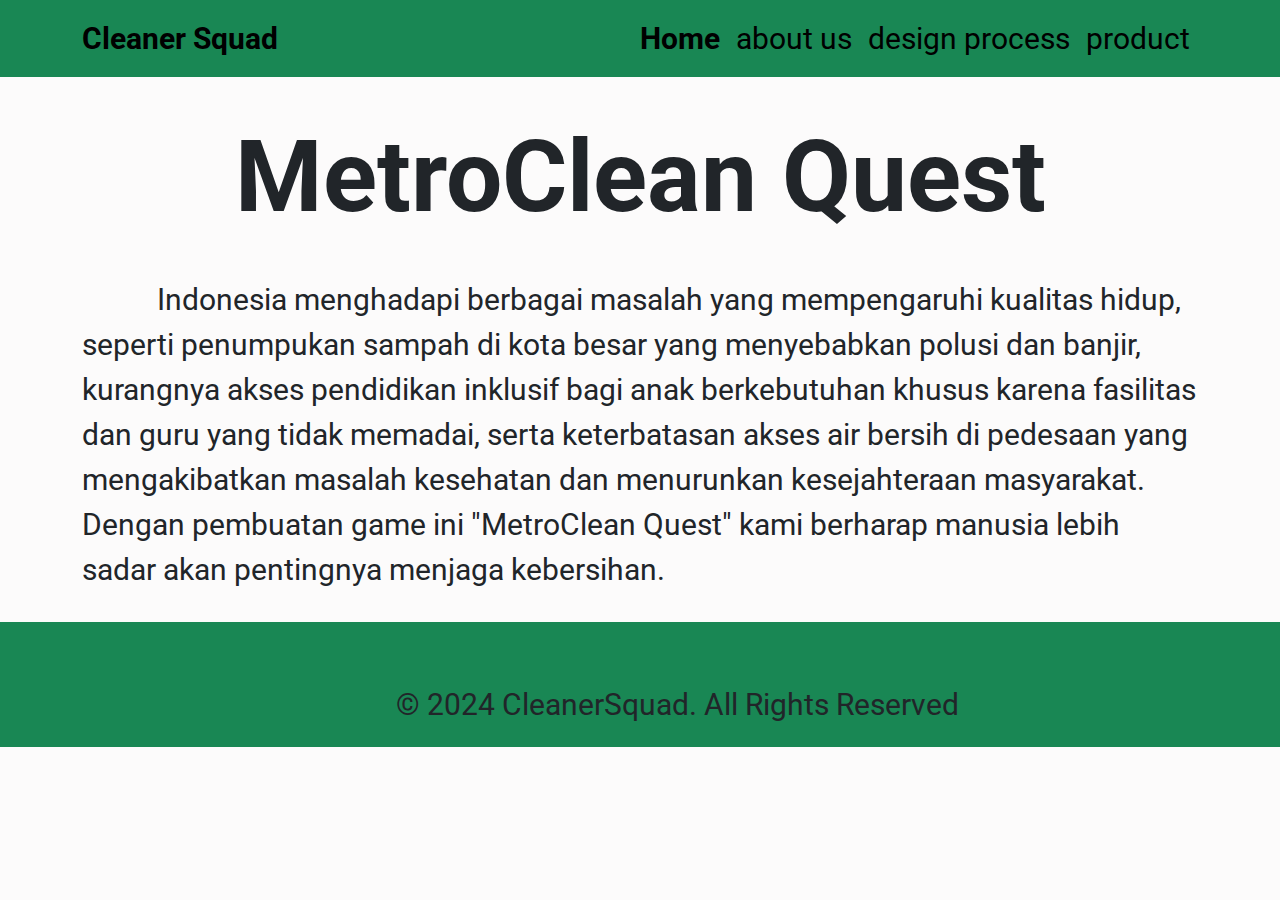
<file: index.html>
<!DOCTYPE html>
<html lang="en">
<head>
    <meta charset="UTF-8">
    <meta name="viewport" content="width=device-width, initial-scale=1.0">
    <link rel="stylesheet" href="css/bootstrap.min.css">
    <link rel="stylesheet" href="css/style.css">
    <style>
      @import url('https://fonts.googleapis.com/css2?family=Roboto:ital,wght@0,100;0,300;0,400;0,500;0,700;0,900;1,100;1,300;1,400;1,500;1,700;1,900&display=swap');
    </style>
    <title>CleanerSquad</title>
</head>
<body class="background">
    <header>
        <nav class="navbar navbar-expand-lg navbar-light bg-success">

            <div class="container">
              <a class="navbar-brand" href="#">Cleaner Squad</a>
              <button class="navbar-toggler" type="button" data-bs-toggle="collapse" data-bs-target="#navbarNavAltMarkup" aria-controls="navbarNavAltMarkup" aria-expanded="false" aria-label="Toggle navigation">
                <span class="navbar-toggler-icon"></span>
              </button>
              <div class="collapse navbar-collapse" id="navbarNavAltMarkup">
                <div class="navbar-nav ms-auto">
                  <a class="nav-link active"  href="index.html">Home</a>
                  <a class="nav-link" href="about.html">about us</a>
                  <a class="nav-link" href="dp.html">design process</a>
                  <a class="nav-link" href="product.html">product</a>
                </div>
              </div>
            </div>
          </nav>
    </header>

    <main class="logo">
      <div class="container">
        <h2 class="title-logo">MetroClean Quest</h2>
          <p class="title-text">Indonesia menghadapi berbagai masalah yang mempengaruhi kualitas hidup, seperti penumpukan sampah di kota besar yang menyebabkan polusi dan banjir, kurangnya akses pendidikan inklusif bagi anak berkebutuhan khusus karena fasilitas dan guru yang tidak memadai, serta keterbatasan akses air bersih di pedesaan yang mengakibatkan masalah kesehatan dan menurunkan kesejahteraan masyarakat. Dengan pembuatan game ini "MetroClean Quest" kami berharap manusia lebih sadar akan pentingnya menjaga kebersihan.</p>    
       </div>
    </main>
    <footer class="background-footer">
      <div class="container">
        <div class="title-text text-align">© 2024 CleanerSquad. All Rights Reserved</div>
      </div>
    </footer>

    <script src="js/bootstrap.bundle.min.js"></script>
</body>
</html>
</file>
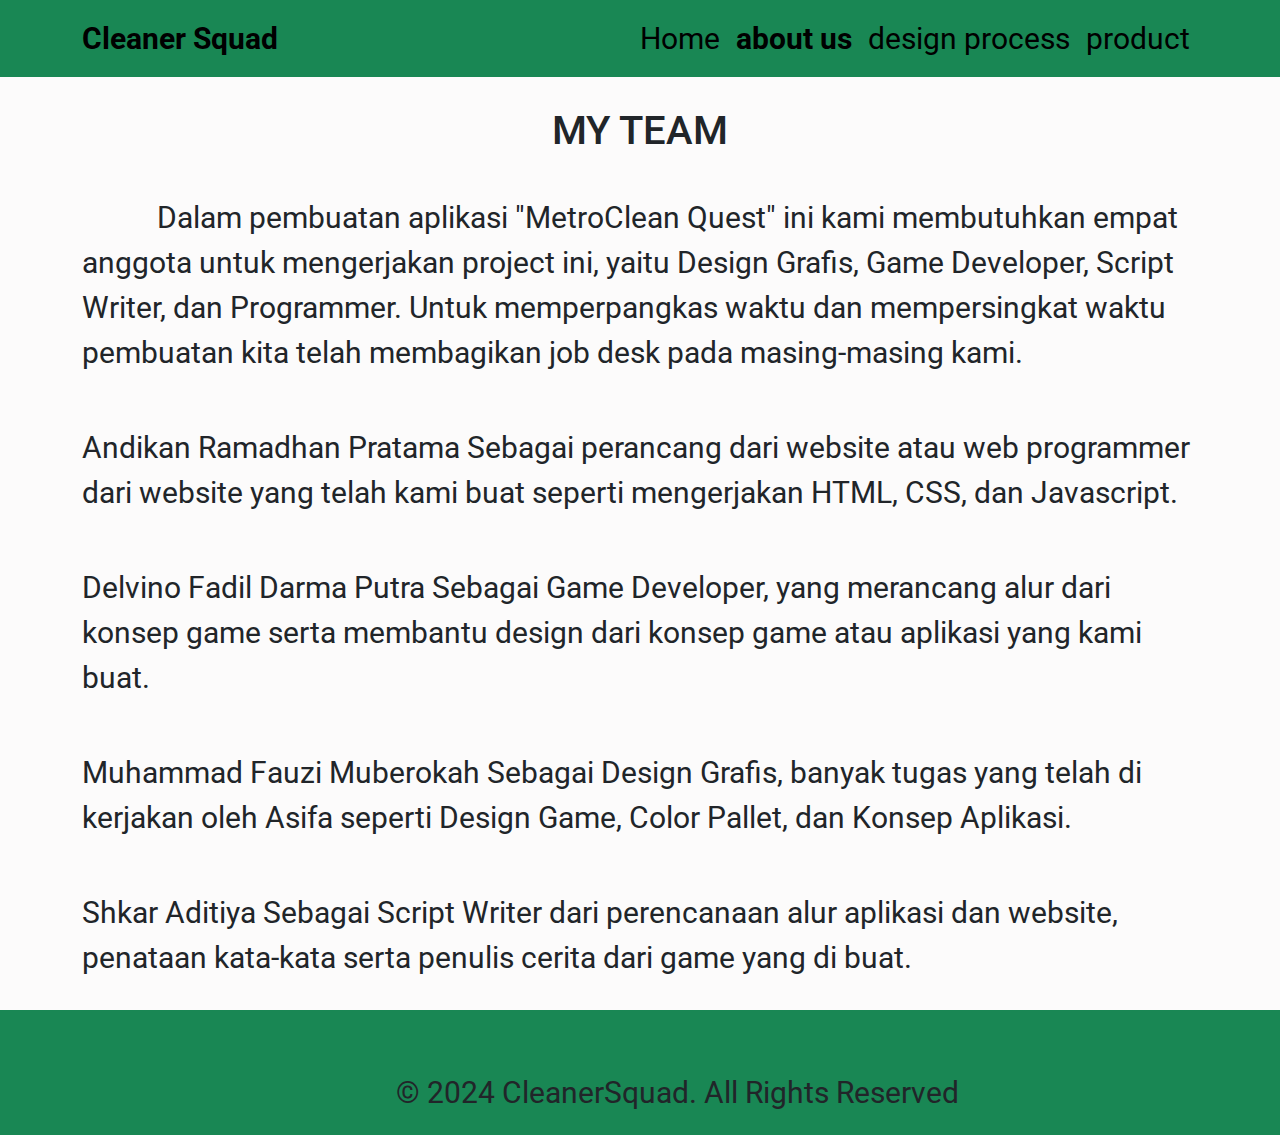
<file: about.html>
<!DOCTYPE html>
<html lang="en">
<head>
    <meta charset="UTF-8">
    <meta name="viewport" content="width=device-width, initial-scale=1.0">
    <link rel="stylesheet" href="css/bootstrap.min.css">
    <link rel="stylesheet" href="css/style.css">
    <style>
      @import url('https://fonts.googleapis.com/css2?family=Roboto:ital,wght@0,100;0,300;0,400;0,500;0,700;0,900;1,100;1,300;1,400;1,500;1,700;1,900&display=swap');
    </style>
    <title>CleanerSquad</title>
</head>
<body class="background">
    <header>
        <nav class="navbar navbar-expand-lg navbar-light bg-success">

            <div class="container">
              <a class="navbar-brand" href="#">Cleaner Squad</a>

              <button class="navbar-toggler" type="button" data-bs-toggle="collapse" data-bs-target="#navbarNavAltMarkup" aria-controls="navbarNavAltMarkup" aria-expanded="false" aria-label="Toggle navigation">
                <span class="navbar-toggler-icon"></span>
              </button>
              <div class="collapse navbar-collapse" id="navbarNavAltMarkup">
                <div class="navbar-nav ms-auto">
                  <a class="nav-link" href="index.html">Home</a>
                  <a class="nav-link active" href="about.html">about us</a>
                  <a class="nav-link" href="dp.html">design process</a>
                  <a class="nav-link" href="product.html">product</a>
                </div>
              </div>
            </div>
          </nav>
    </header>

    <main>
        <div class="container">
          <h1 class="text-center">MY TEAM</h1>
          <p class="title-text">Dalam pembuatan aplikasi "MetroClean Quest" ini kami membutuhkan empat anggota untuk mengerjakan project ini, yaitu Design Grafis, Game Developer, Script Writer, dan Programmer. Untuk memperpangkas waktu dan mempersingkat waktu pembuatan kita telah membagikan job desk pada masing-masing kami.</p>    
          <p class="title-text-job">Andikan Ramadhan Pratama
            <span>Sebagai perancang dari website atau web programmer dari website yang telah kami buat seperti mengerjakan HTML, CSS, dan Javascript.</span></p>
          <p class="title-text-job">Delvino Fadil Darma Putra
            <span>Sebagai Game Developer, yang merancang alur dari konsep game serta membantu design dari konsep game atau aplikasi yang kami buat.</span></p>          
          <p class="title-text-job">Muhammad Fauzi Muberokah
            <span>Sebagai Design Grafis, banyak tugas yang telah di kerjakan oleh Asifa seperti Design Game, Color Pallet, dan Konsep Aplikasi.</span></p>
          <p class="title-text-job">Shkar Aditiya
            <span>Sebagai Script Writer dari perencanaan alur aplikasi dan website, penataan kata-kata serta penulis cerita dari game yang di buat.</span></p>            
        </div>
    </main>
    <footer class="background-footer">
      <div class="container">
        <div class="title-text text-align">© 2024 CleanerSquad. All Rights Reserved</div>
      </div>
    </footer>
    



    <script src="js/bootstrap.bundle.min.js"></script>
</body>
</html>
</file>
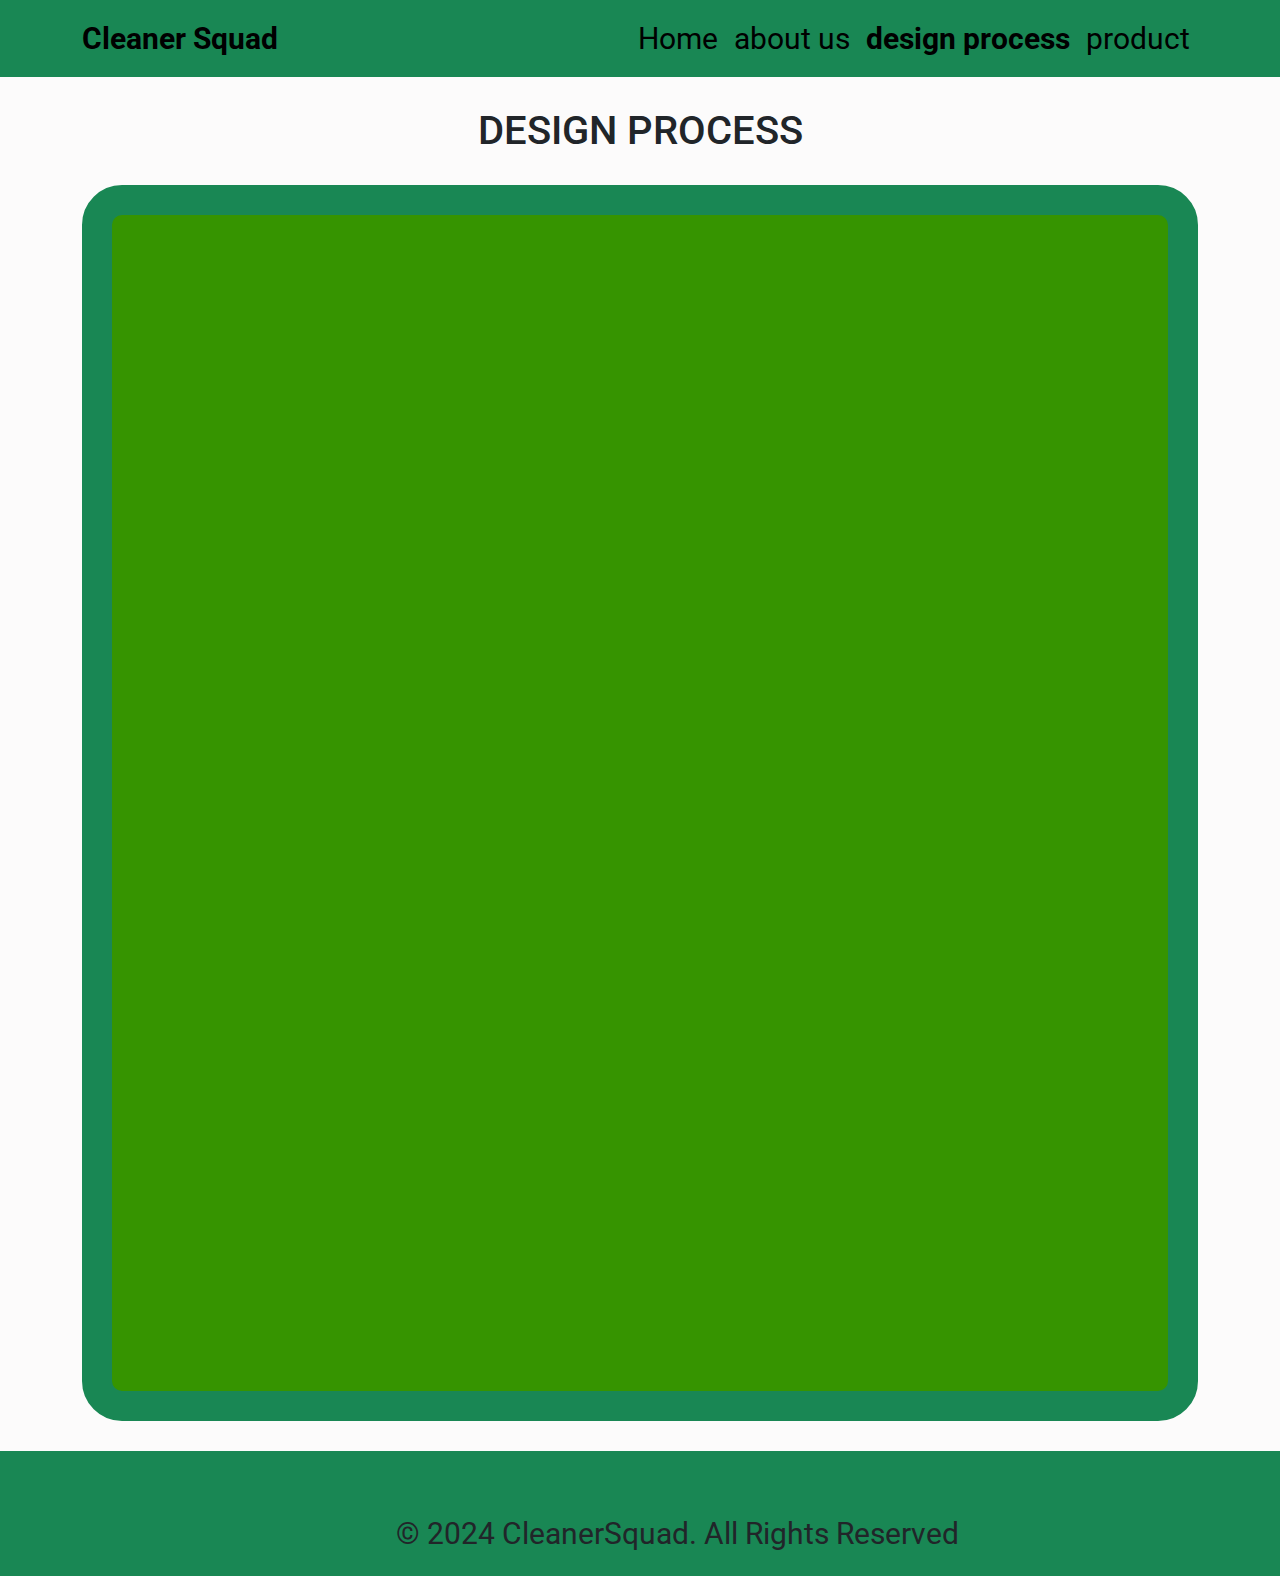
<file: dp.html>
<!DOCTYPE html>
<html lang="en">
<head>
    <meta charset="UTF-8">
    <meta name="viewport" content="width=device-width, initial-scale=1.0">
    <link rel="stylesheet" href="css/bootstrap.min.css">
    <link rel="stylesheet" href="css/style.css">
    <style>
      @import url('https://fonts.googleapis.com/css2?family=Roboto:ital,wght@0,100;0,300;0,400;0,500;0,700;0,900;1,100;1,300;1,400;1,500;1,700;1,900&display=swap');
    </style>
    <title>CleanerSquad</title>
</head>
<body class="background">
    <header>
        <nav class="navbar navbar-expand-lg navbar-light bg-success">

            <div class="container">
              <a class="navbar-brand" href="#">Cleaner Squad</a>

              <button class="navbar-toggler" type="button" data-bs-toggle="collapse" data-bs-target="#navbarNavAltMarkup" aria-controls="navbarNavAltMarkup" aria-expanded="false" aria-label="Toggle navigation">
                <span class="navbar-toggler-icon"></span>
              </button>
              <div class="collapse navbar-collapse" id="navbarNavAltMarkup">
                <div class="navbar-nav ms-auto">
                  <a class="nav-link" href="index.html">Home</a>
                  <a class="nav-link" href="about.html">about us</a>
                  <a class="nav-link active" href="dp.html">design process</a>
                  <a class="nav-link" href="product.html">product</a>
                </div>
              </div>
            </div>
          </nav>
    </header>

    <main>
      <div class="container">
        <h1 class="text-center">DESIGN PROCESS</h1>
        <section class="presentation layout text-center">
          <iframe src="https://docs.google.com/presentation/d/e/2PACX-1vRalnuGCLWt_pvyxAJ1LYFqNNSn6mnBnBJ8DSCjhKrlf2JbrMCxlRXEnbqXe7Gzxw/embed?start=false&loop=false&delayms=3000" frameborder="0" width="1920" height="1109" allowfullscreen="true" mozallowfullscreen="true" webkitallowfullscreen="true"></iframe>
        </section>
      </div>     
    </main>
    <footer class="background-footer">
      <div class="container">
        <div class="title-text text-align">© 2024 CleanerSquad. All Rights Reserved</div>
      </div>
    </footer>
    



    <script src="js/bootstrap.bundle.min.js"></script>
</body>
</html>
</file>
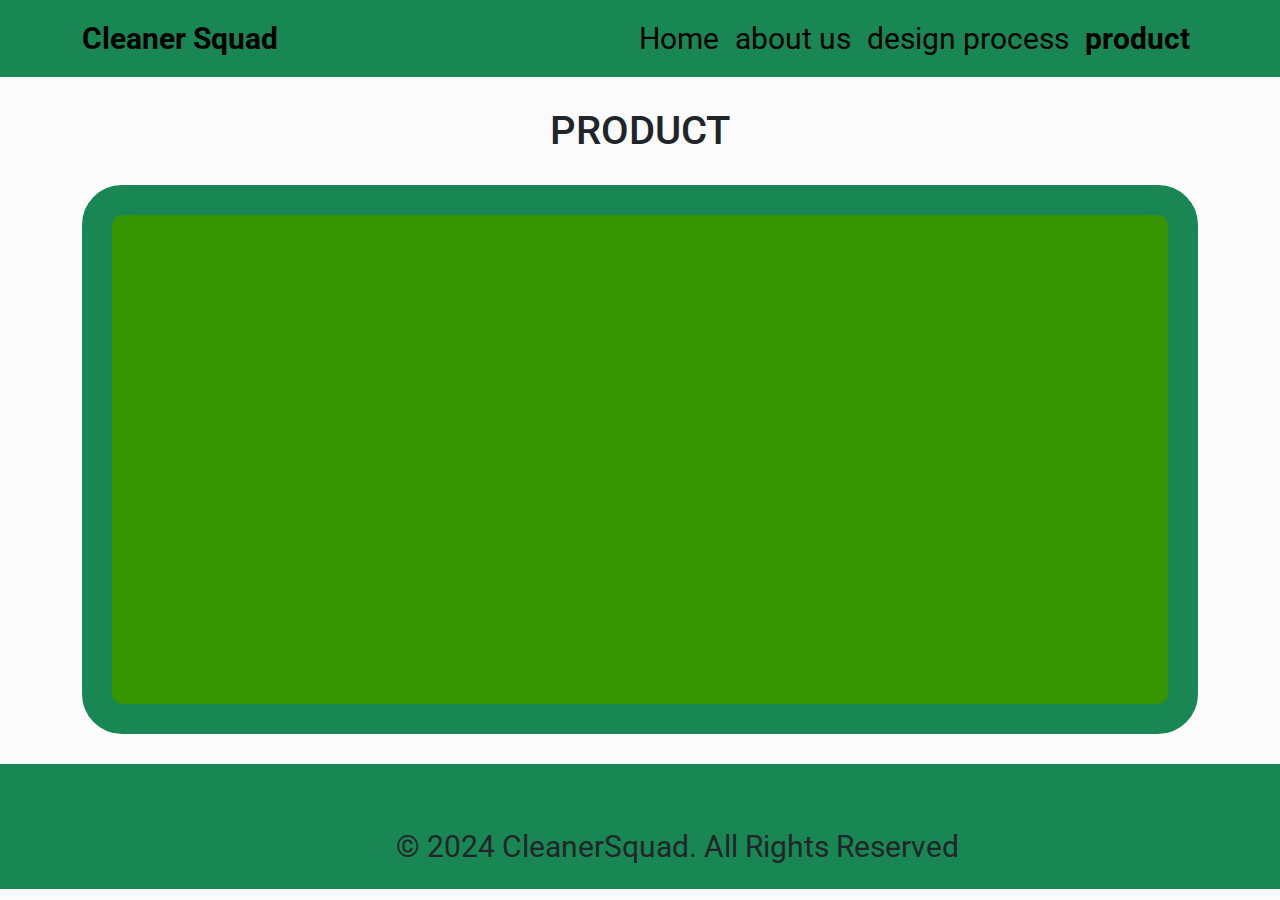
<file: product.html>
<!DOCTYPE html>
<html lang="en">
<head>
    <meta charset="UTF-8">
    <meta name="viewport" content="width=device-width, initial-scale=1.0">
    <link rel="stylesheet" href="css/bootstrap.min.css">
    <link rel="stylesheet" href="css/style.css">
    <style>
      @import url('https://fonts.googleapis.com/css2?family=Roboto:ital,wght@0,100;0,300;0,400;0,500;0,700;0,900;1,100;1,300;1,400;1,500;1,700;1,900&display=swap');
    </style>
    <title>CleanerSquad</title>
</head>
<body class="background">
    <header>
        <nav class="navbar navbar-expand-lg navbar-light bg-success">

            <div class="container">
              <a class="navbar-brand" href="#">Cleaner Squad</a>

              <button class="navbar-toggler" type="button" data-bs-toggle="collapse" data-bs-target="#navbarNavAltMarkup" aria-controls="navbarNavAltMarkup" aria-expanded="false" aria-label="Toggle navigation">
                <span class="navbar-toggler-icon"></span>
              </button>
              <div class="collapse navbar-collapse" id="navbarNavAltMarkup">
                <div class="navbar-nav ms-auto">
                  <a class="nav-link" href="index.html">Home</a>
                  <a class="nav-link" href="about.html">about us</a>
                  <a class="nav-link" href="dp.html">design process</a>
                  <a class="nav-link active" href="product.html">product</a>
                </div>
              </div>
            </div>
          </nav>
    </header>

    <main>
      <div class="container">
        <h1 class="text-center">PRODUCT</h1>
        <section class="product layout text-center">
          <div class="iframe-container">
            <iframe src="https://scratch.mit.edu/projects/1027178591/embed" allowtransparency="true" width="485" height="402" frameborder="0" scrolling="no" allowfullscreen></iframe>
          </div>          
        </section>
      </div>   
    </main>
    
    <footer class="background-footer">
      <div class="container">
        <div class="title-text text-align">© 2024 CleanerSquad. All Rights Reserved</div>
      </div>
    </footer>
    <script src="js/bootstrap.bundle.min.js"></script>
</body>
</html>
</file>
<file: css/style.css>
* {
    margin: 0;
    padding: 0;
    font-family: "Roboto", sans-serif;
}

body {
    background-color: #fcfbfb;
}

.active, .navbar-brand, .nav-link:hover, .card-title .text-center { 
    font-weight: bold;
}

.nav-link, .navbar-brand {
    color: black !important;
    font-size: 30px;
}

main {
    margin: 30px 0;
}

.title-logo {
    margin-bottom: 30px;
    font-weight: bold;
    font-size: 100px;
    text-align: center;
    margin-top: 40px;
}

.title-text {
    font-size: 30px;
    text-align: left;
    text-indent: 75px;
    margin-top: 40px;
}

.title-text-job {
    font-size: 30px;
    text-align: left;
    margin-top: 50px;
}

.layout {
    background-color: #369400;
    border: 30px solid #198754;
    padding: 30px;
    border-radius: 40px;
    margin-top: 30px;
}

.presentation iframe {
    width: 100%;
}

.background-footer {
    background-color: #198754;
    margin-top: 30px;
    padding: 20px;
    width: 100%;
    box-sizing: border-box;
}

.text-align {
    text-align: center;
}

.product.layout.text-center {
    display: flex;
    flex-direction: column;
    align-items: center;
}

.iframe-container {
    width: 485px;
    max-width: 100%;
    margin-bottom: 20px;
}

.iframe-container iframe {
    width: 100%;
    height: 402px;
}


/* Khusus Ukuran Handphone */
@media (max-width: 992px) {
    .navbar {
        background-color: white !important;
    }
}

/* Khusus Ukuran Website */
@media (min-width: 992px) {
    .product.layout.text-center {
        flex-direction: column;
    }
}
</file>
